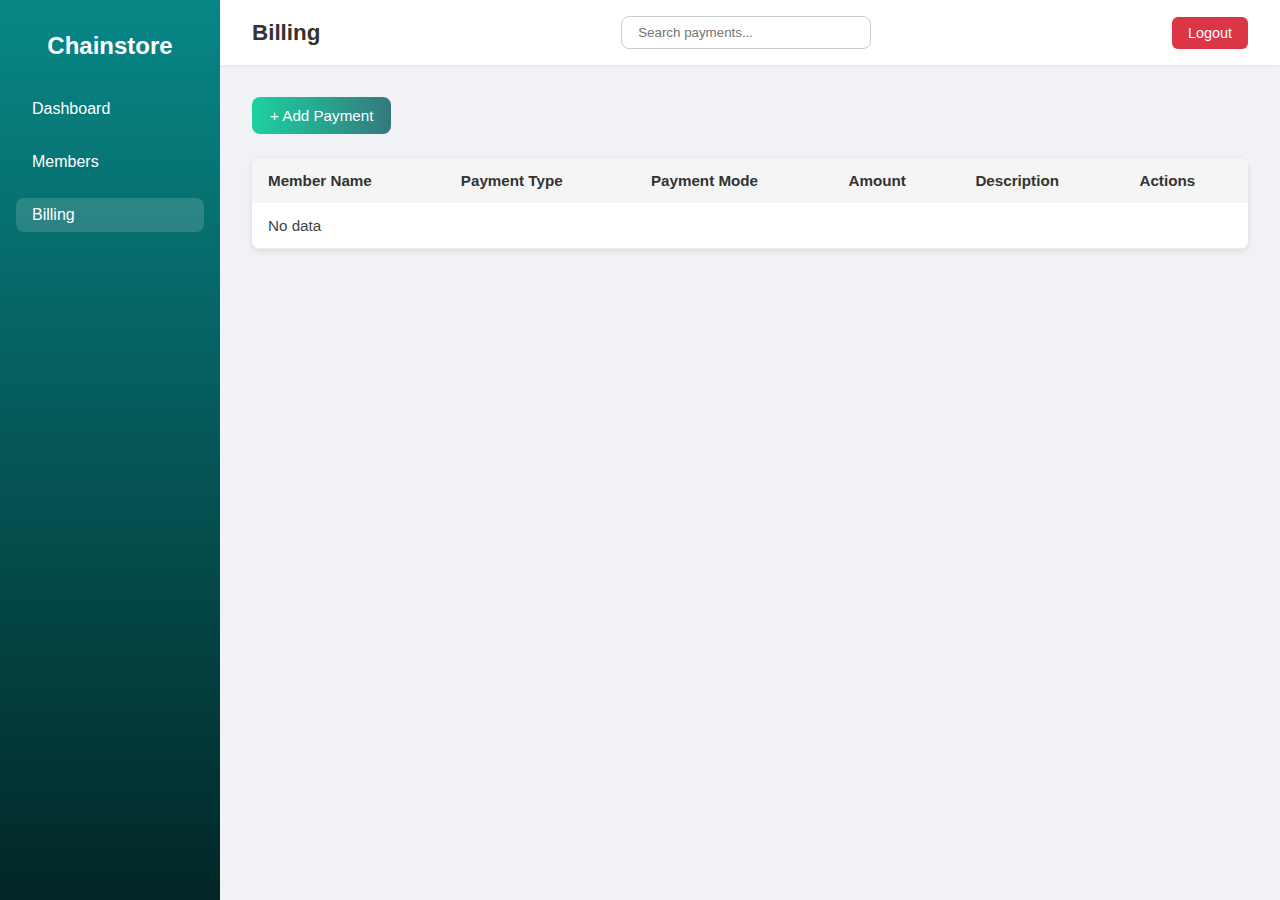
<file: billing.html>
<!DOCTYPE html>
<html lang="en">
<head>
  <meta charset="UTF-8" />
  <meta name="viewport" content="width=device-width, initial-scale=1.0"/>
  <title>Billing - Chainstore</title>
  <link rel="stylesheet" href="css/dashboard.css" />
  <link rel="stylesheet" href="css/billing.css" />
  <link rel="stylesheet" href="css/members.css">
</head>
<body>

  <div class="dashboard-container">
    
    
    <aside class="sidebar">
      <h2 class="logo">Chainstore</h2>
      <nav>
        <ul>
          <li><a href="dashboard.html">Dashboard</a></li>
          <li><a href="members.html">Members</a></li>
          <li class="active"><a href="billing.html">Billing</a></li>
        </ul>
      </nav>
    </aside>

    
    <main class="main-content">
      
      
      <header class="navbar">
        <h1>Billing</h1>
        <input type="text" placeholder="Search payments..." class="search-input" id="search-input" />
        <button id="logout-btn" class="logout-btn">Logout</button>
      </header>

   
      <section class="billing-section">
        <button class="add-member-btn" id="add-payment-btn">+ Add Payment</button>

        <table class="billing-table">
          <thead>
            <tr>
              <th>Member Name</th>
              <th>Payment Type</th>
              <th>Payment Mode</th>
              <th>Amount</th>
              <th>Description</th>
              <th>Actions</th>
            </tr>
          </thead>
          <tbody id="billing-table-body">
            
          </tbody>
        </table>
      </section>
    </main>
  </div>

  
  <div class="modal" id="payment-modal">
    <div class="modal-content">
      <h2 id="modal-title">Add Payment</h2>
      <form id="payment-form">
        <label for="memberName">Member Name</label>
        <input type="text" id="memberName" name="memberName" required>

        <label for="paymentType">Payment Type</label>
        <input type="text" id="paymentType" name="paymentType" required>

        <label for="paymentMode">Payment Mode</label>
        <input type="text" id="paymentMode" name="paymentMode" required>

        <label for="amount">Amount</label>
        <input type="number" id="amount" name="amount" required>

        <label for="description">Description</label>
        <input type="text" id="description" name="description" required>

        <div class="modal-actions">
          <button type="submit" class="save-btn">Save</button>
          <button type="button" class="cancel-btn" id="cancel-btn">Cancel</button>
        </div>
      </form>
    </div>
  </div>

  
  <script src="js/billing.js"></script>
  <script src="js/auth.js"></script>
</body>
</html>
</file>
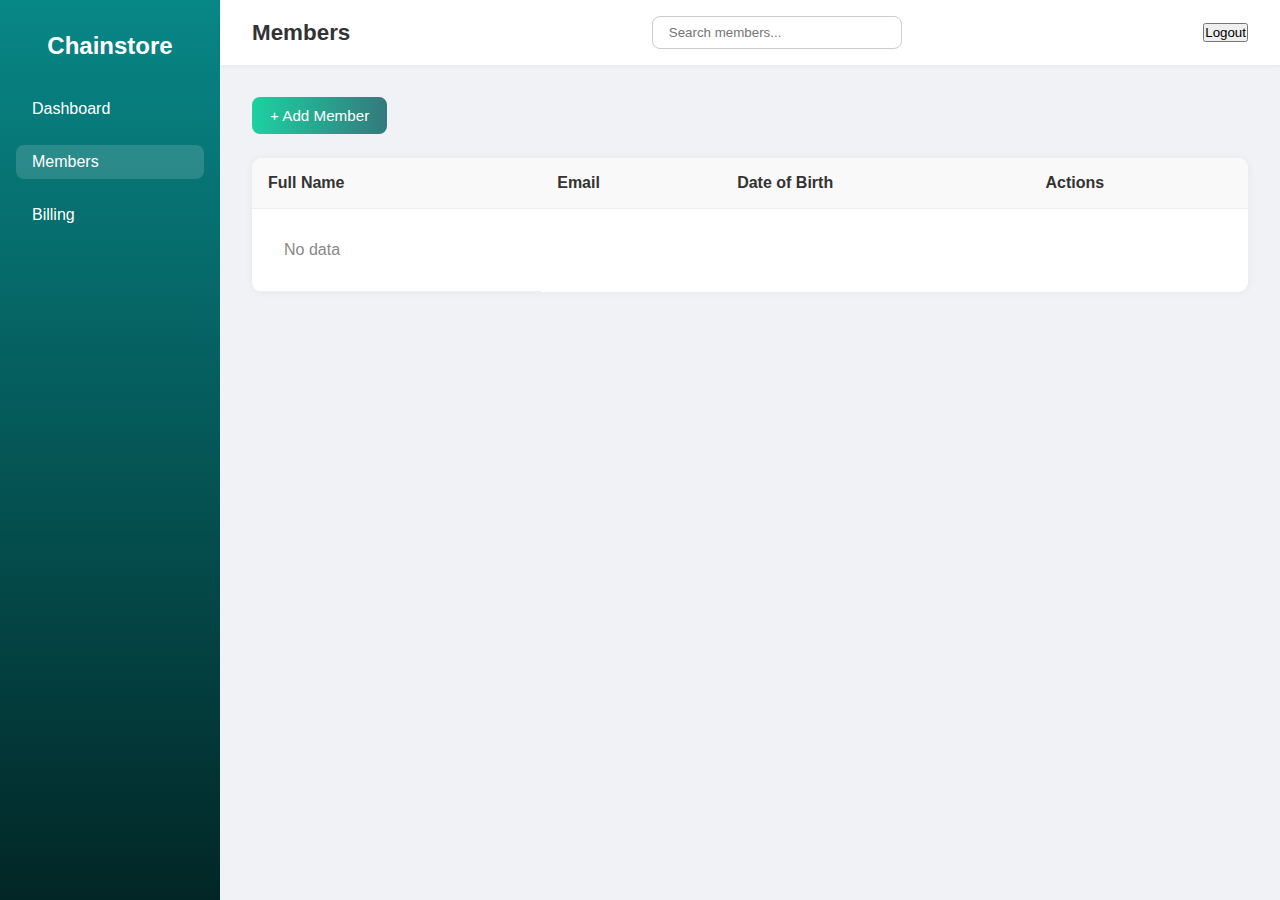
<file: members.html>
<!DOCTYPE html>
<html lang="en">
<head>
  <meta charset="UTF-8" />
  <meta name="viewport" content="width=device-width, initial-scale=1.0"/>
  <title>Members - Chainstore</title>
  <link rel="stylesheet" href="css/members.css" />
</head>
<body>
  <div class="dashboard-container">
    
    <!-- Sidebar -->
    <aside class="sidebar">
      <h2 class="logo">Chainstore</h2>
      <nav>
        <ul>
          <li><a href="dashboard.html">Dashboard</a></li>
          <li class="active"><a href="members.html">Members</a></li>
          <li><a href="billing.html">Billing</a></li>
        </ul>
      </nav>
    </aside>

   
    <main class="main-content">
      
  
      <header class="navbar">
        <h1>Members</h1>
        <input type="text" placeholder="Search members..." class="search-input" id="searchInput" />
        <button id="logout-btn" class="logout-btn">Logout</button>
      </header>

      
      <section class="content">
        <button class="add-member-btn" id="addMemberBtn">+ Add Member</button>

        <table class="member-table">
          <thead>
            <tr>
              <th>Full Name</th>
              <th>Email</th>
              <th>Date of Birth</th>
              <th>Actions</th>
            </tr>
          </thead>
          <tbody id="memberTableBody">
           
          </tbody>
        </table>
      </section>


      <div class="modal" id="memberModal">
        <div class="modal-content">
          <h2 id="modalTitle">Add Member</h2>
          <form id="member-form">
            <input type="hidden" id="editingIndex" value="" />

            <label for="fullName">Full Name</label>
            <input type="text" id="fullName" placeholder="John Doe" required />

            <label for="email">Email</label>
            <input type="email" id="email" placeholder="johndoe@example.com" required />

            <label for="dob">Date of Birth</label>
            <input type="date" id="dob" required />

            <div class="modal-actions">
              <button type="submit" class="save-btn">Save</button>
              <button type="button" class="cancel-btn" id="cancelBtn">Cancel</button>
            </div>
          </form>
        </div>
      </div>

    </main>
  </div>

  <script src="js/members.js"></script>
  <script src="js/auth.js"></script>
</body>
</html>
</file>
<file: css/dashboard.css>
* {
  box-sizing: border-box;
  margin: 0;
  padding: 0;
}

body {
  font-family: 'Segoe UI', sans-serif;
  background: #f0f2f5;
  color: #333;
}

.dashboard-container {
  display: flex;
  height: 100vh;
}

.sidebar {
  width: 220px;
  background: linear-gradient(to bottom, #088787, #022626);
  padding: 2rem 1rem;
  color: white;
  display: flex;
  flex-direction: column;
}

.sidebar .logo {
  font-size: 1.5rem;
  font-weight: 600;
  margin-bottom: 2rem;
  text-align: center;
}

.sidebar ul {
  list-style: none;
}

.sidebar ul li {
  margin-bottom: 1.2rem;
}

.sidebar ul li a {
  text-decoration: none;
  color: white;
  font-size: 1rem;
  padding: 0.5rem 1rem;
  display: block;
  border-radius: 8px;
  transition: background 0.3s ease;
}

.sidebar ul li a:hover,
.sidebar ul li.active a {
  background: rgba(255, 255, 255, 0.15);
}

.main-content {
  flex: 1;
  display: flex;
  flex-direction: column;
}

.navbar {
  background: white;
  padding: 1rem 2rem;
  display: flex;
  justify-content: space-between;
  align-items: center;
  box-shadow: 0 1px 4px rgba(0, 0, 0, 0.05);
}

.navbar .nav-left h1 {
  font-size: 1.4rem;
}

.navbar .nav-right {
  display: flex;
  align-items: center;
  gap: 1rem;
}

.navbar input[type="text"] {
  padding: 0.5rem 1rem;
  border-radius: 8px;
  border: 1px solid #ccc;
}

.profile-icon {
  font-size: 1.3rem;
}

.logout-btn {
  padding: 0.5rem 1rem;
  background: #dc3545;
  color: white;
  border: none;
  border-radius: 6px;
  cursor: pointer;
  font-size: 0.9rem;
  transition: background 0.3s ease;
}

.logout-btn:hover {
  background: #c82333;
}

.content {
  padding: 2rem;
}

#welcome-message {
  font-size: 1.2rem;
  font-weight: 500;
  color: #088787;
  margin-bottom: 1rem;
}
</file>
<file: css/billing.css>
.billing-section {
  padding: 2rem;
  overflow-x: auto;
}
.navbar {
  background: white;
  padding: 1rem 2rem;
  display: flex;
  justify-content: space-between;
  align-items: center;
  box-shadow: 0 1px 4px rgba(0, 0, 0, 0.05);
}

.navbar h1 {
  font-size: 1.4rem;
}

.table-header {
  display: flex;
  justify-content: space-between;
  align-items: center;
  margin-bottom: 1rem;
}

.billing-table {
  width: 100%;
  border-collapse: collapse;
  background: white;
  border-radius: 8px;
  overflow: hidden;
  box-shadow: 0 2px 6px rgba(0, 0, 0, 0.1);
}

.billing-table thead {
  background-color: #f5f5f5;
}

.billing-table th,
.billing-table td {
  padding: 14px 16px;
  text-align: left;
  font-size: 0.95rem;
}

.billing-table th {
  font-weight: 600;
  color: #333;
}

.billing-table td {
  border-bottom: 1px solid #eee;
  color: #444;
}

.billing-table .actions {
  display: flex;
  gap: 0.5rem;
}

.edit-btn,
.delete-btn {
  border: none;
  padding: 6px 10px;
  border-radius: 6px;
  cursor: pointer;
  font-size: 0.85rem;
  color: white;
}

.edit-btn {
  background-color: #f0ad4e;
}

.edit-btn:hover {
  background-color: #ec971f;
}

.delete-btn {
  background-color: #d9534f;
}

.delete-btn:hover {
  background-color: #c9302c;
}

.no-data td {
  text-align: center;
  color: #aaa;
  font-style: italic;
}

.modal {
  display: none;
  position: fixed;
  top: 0;
  left: 0;
  width: 100%;
  height: 100%;
  background-color: rgba(0, 0, 0, 0.5);
  z-index: 1000;
  justify-content: center;
  align-items: center;
}

.modal-content {
  background: white;
  padding: 2rem;
  border-radius: 8px;
  width: 90%;
  max-width: 500px;
  max-height: 80vh;
  overflow-y: auto;
}

.modal-content h2 {
  margin-bottom: 1.5rem;
  color: #333;
}

.modal-content form {
  display: flex;
  flex-direction: column;
  gap: 1rem;
}

.modal-content label {
  font-weight: 600;
  color: #555;
  margin-bottom: 0.25rem;
}

.modal-content input {
  padding: 0.75rem;
  border: 1px solid #ddd;
  border-radius: 4px;
  font-size: 1rem;
}

.modal-content input:focus {
  outline: none;
  border-color: #007bff;
  box-shadow: 0 0 0 2px rgba(0, 123, 255, 0.25);
}

.modal-actions {
  display: flex;
  gap: 1rem;
  margin-top: 1rem;
}

.save-btn {
  background-color: #28a745;
  color: white;
  border: none;
  padding: 0.75rem 1.5rem;
  border-radius: 4px;
  cursor: pointer;
  font-size: 1rem;
  flex: 1;
}

.save-btn:hover {
  background-color: #218838;
}

.cancel-btn {
  background-color: #6c757d;
  color: white;
  border: none;
  padding: 0.75rem 1.5rem;
  border-radius: 4px;
  cursor: pointer;
  font-size: 1rem;
  flex: 1;
}

.cancel-btn:hover {
  background-color: #5a6268;
}
</file>
<file: css/members.css>
* {
  box-sizing: border-box;
  margin: 0;
  padding: 0;
}

body {
  font-family: 'Segoe UI', sans-serif;
  background: #f0f2f5;
  color: #333;
}

.dashboard-container {
  display: flex;
  height: 100vh;
}

.sidebar {
  width: 220px;
  background: linear-gradient(to bottom, #088787, #022626);
  padding: 2rem 1rem;
  color: white;
  display: flex;
  flex-direction: column;
}

.sidebar .logo {
  font-size: 1.5rem;
  font-weight: 600;
  margin-bottom: 2rem;
  text-align: center;
}

.sidebar ul {
  list-style: none;
}

.sidebar ul li {
  margin-bottom: 1.2rem;
}

.sidebar ul li a {
  text-decoration: none;
  color: white;
  font-size: 1rem;
  padding: 0.5rem 1rem;
  display: block;
  border-radius: 8px;
  transition: background 0.3s ease;
}

.sidebar ul li a:hover,
.sidebar ul li.active a {
  background: rgba(255, 255, 255, 0.15);
}

.main-content {
  flex: 1;
  display: flex;
  flex-direction: column;
}

.navbar {
  background: white;
  padding: 1rem 2rem;
  display: flex;
  justify-content: space-between;
  align-items: center;
  box-shadow: 0 1px 4px rgba(0, 0, 0, 0.05);
}

.navbar h1 {
  font-size: 1.4rem;
}

.search-input {
  padding: 0.5rem 1rem;
  border-radius: 8px;
  border: 1px solid #ccc;
  width: 250px;
}

.content {
  padding: 2rem;
}

.add-member-btn {
  background: linear-gradient(to right, #1dd1a1, #34797d);
  color: white;
  padding: 10px 18px;
  border: none;
  border-radius: 8px;
  font-size: 0.95rem;
  cursor: pointer;
  margin-bottom: 1.5rem;
}

.add-member-btn:hover {
  opacity: 0.9;
}

.member-table {
  width: 100%;
  border-collapse: collapse;
  background: white;
  border-radius: 10px;
  overflow: hidden;
  box-shadow: 0 0 10px rgba(0, 0, 0, 0.05);
}

.member-table th,
.member-table td {
  padding: 1rem;
  text-align: left;
  border-bottom: 1px solid #eee;
}

.member-table th {
  background: #f9f9f9;
  font-weight: 600;
}

.member-table td:last-child {
  display: flex;
  gap: 0.5rem;
}

.member-table .no-data td {
  text-align: center;
  color: #888;
  padding: 2rem;
}

/* Modal Form Styles (design only) */
.modal {
  display: none; /* Hidden by default — use JS to toggle */
  position: fixed;
  inset: 0;
  background: rgba(0, 0, 0, 0.4);
  justify-content: center;
  align-items: center;
  z-index: 1000;
}

.modal.open {
  display: flex;
}

.modal-content {
  background: white;
  padding: 2rem;
  border-radius: 10px;
  width: 90%;
  max-width: 400px;
}

.modal-content h2 {
  margin-bottom: 1rem;
}

.modal-content label {
  display: block;
  margin-top: 1rem;
  font-weight: 500;
}

.modal-content input {
  width: 100%;
  padding: 0.6rem;
  margin-top: 0.5rem;
  border-radius: 8px;
  border: 1px solid #ccc;
}

.modal-actions {
  display: flex;
  justify-content: flex-end;
  gap: 1rem;
  margin-top: 1.5rem;
}

.save-btn,
.cancel-btn {
  padding: 0.5rem 1rem;
  border: none;
  border-radius: 6px;
  cursor: pointer;
}

.save-btn {
  background: #1dd1a1;
  color: white;
}

.cancel-btn {
  background: #ccc;
  color: #333;
}


.actions button {
  border: none;
  padding: 6px 12px;
  border-radius: 6px;
  cursor: pointer;
  font-size: 0.9rem;
}

.edit-btn {
  background-color: #f0ad4e;
  color: white;
}

.edit-btn:hover {
  background-color: #ec971f;
}

.delete-btn {
  background-color: #d9534f;
  color: white;
}

.delete-btn:hover {
  background-color: #c9302c;
}
</file>
